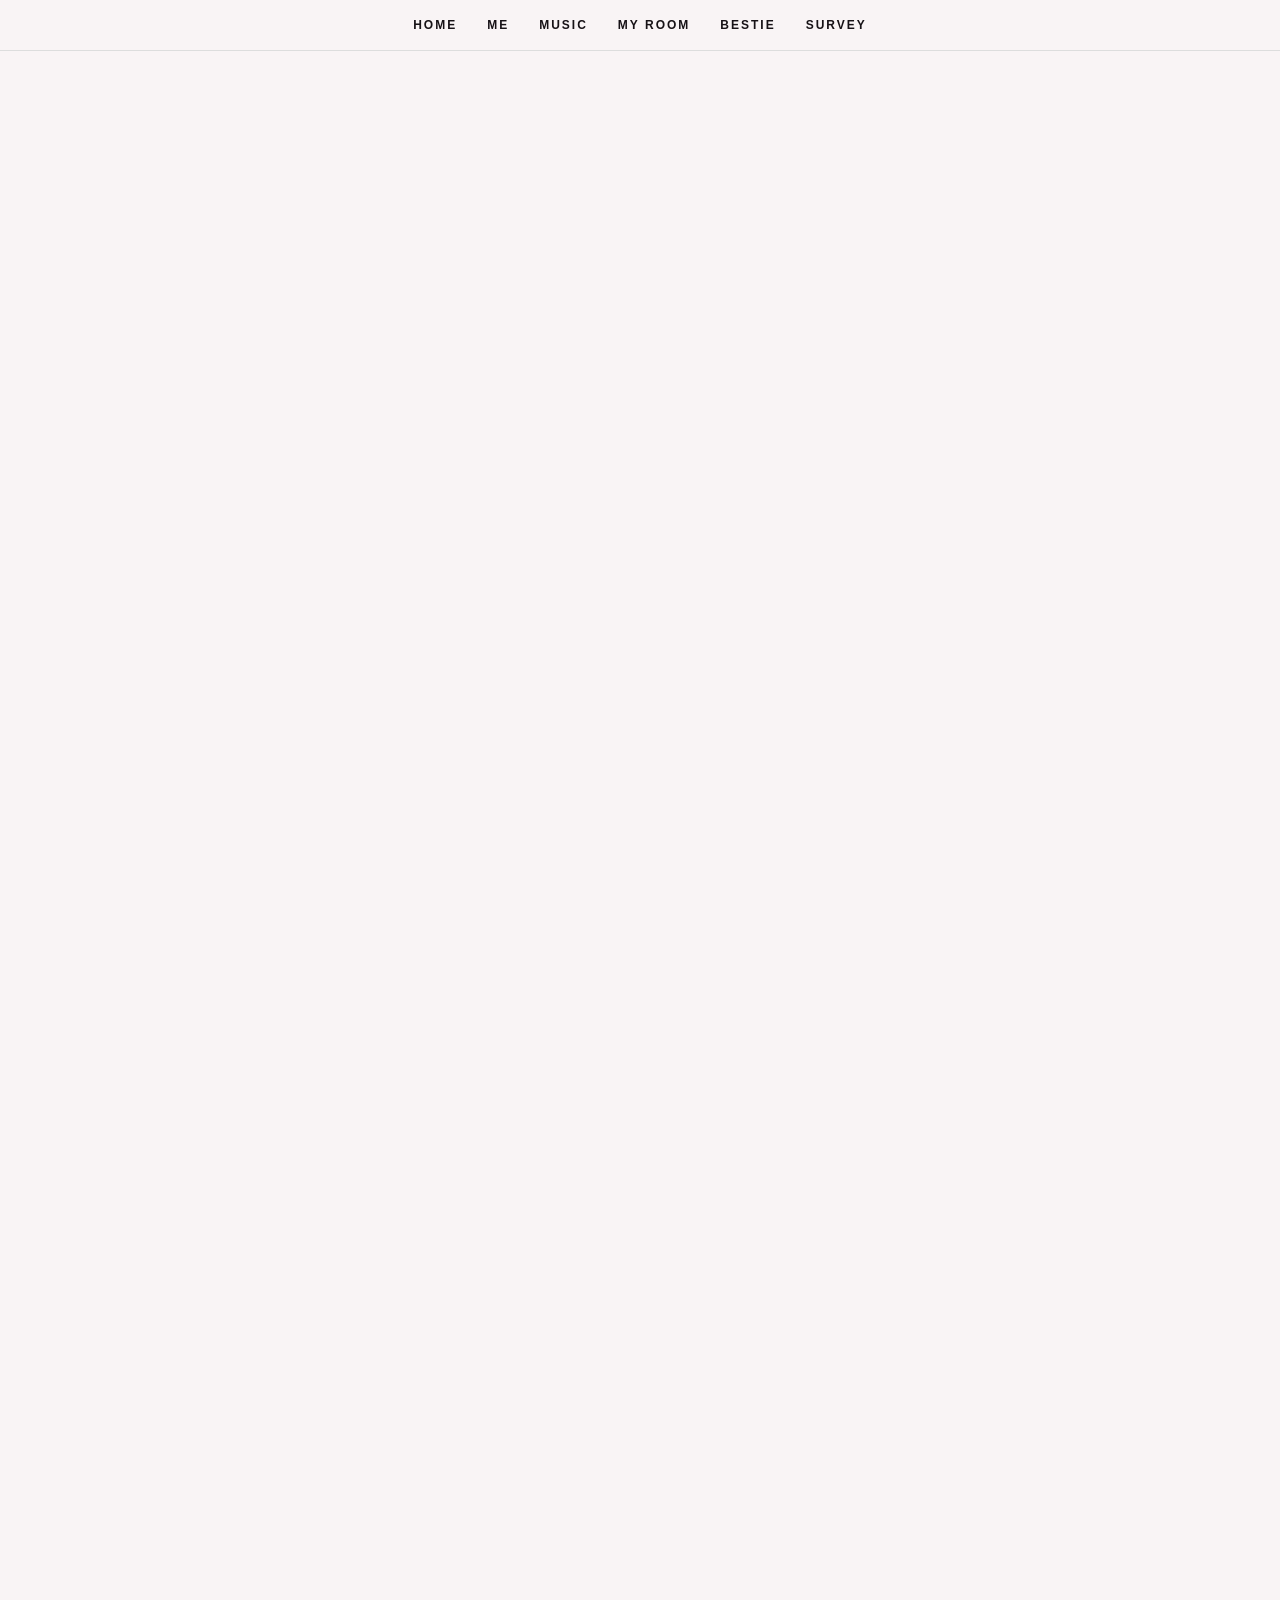
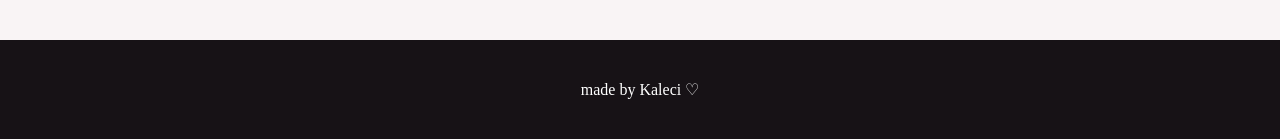
<file: katyni-website/index.html>
<!DOCTYPE html>
<html lang="en">

<head>

    <meta charset="UTF-8">
    <meta name="viewport" content="width=device-width, initial-scale=1.0">

    <title>Kaleci ♡</title>

    <link rel="stylesheet" href="style.css">

</head>


<body>


    <!-- =========================
         NAVIGATION
    ========================= -->

    <nav>

        <a href="#home">HOME</a>

        <a href="#me">ME</a>

        <a href="#music">MUSIC</a>

        <a href="#room">MY ROOM</a>

        <a href="#bestie">BESTIE</a>

        <a href="#survey">SURVEY</a>

    </nav>



    <!-- =========================
         HOME
    ========================= -->

    <section id="home" class="section home">

        <div class="home-text">

            <p class="eyebrow">
                WELCOME TO MY LITTLE CORNER OF THE INTERNET ♡
            </p>

            <h1>
                HI, I'M<br>
                <span>KALECI.</span>
            </h1>

            <p>
                A little website about me, my music,
                the things I love, the people I care about,
                and all the random creative things
                happening in my world.
            </p>

        </div>


        <div class="home-image">

            <img
                src="images/me1.jpg"
                alt="Photo of Kaleci">

        </div>

    </section>



    <!-- =========================
         HOBBIES
    ========================= -->

    <section class="section hobbies-section">

        <p class="eyebrow">
            A LITTLE ABOUT ME
        </p>

        <h2>
            THINGS I<br>
            <span>LOVE TO DO.</span>
        </h2>

        <p class="hobby-intro">

            When I'm not hanging out with my people
            or listening to music, I'm usually making,
            creating, or learning something new.

        </p>


        <div class="hobby-grid">


            <div class="hobby-card">

                <span>01</span>

                <h3>
                    🛼 Skating
                </h3>

                <p>
                    I love skating and just getting
                    out and having fun.
                </p>

            </div>


            <div class="hobby-card">

                <span>02</span>

                <h3>
                    🧶 Crocheting
                </h3>

                <p>
                    I like making things with my own
                    hands and watching an idea come together.
                </p>

            </div>


            <div class="hobby-card">

                <span>03</span>

                <h3>
                    🧁 Baking
                </h3>

                <p>
                    Baking is one of my favorite ways
                    to be creative and make something yummy.
                </p>

            </div>


            <div class="hobby-card">

                <span>04</span>

                <h3>
                    💻 Coding
                </h3>

                <p>
                    I love learning how websites work
                    and creating things from scratch.
                </p>

            </div>


            <div class="hobby-card">

                <span>05</span>

                <h3>
                    🪡 Sewing
                </h3>

                <p>
                    I enjoy creating and putting different
                    pieces together into something new.
                </p>

            </div>


            <div class="hobby-card">

                <span>06</span>

                <h3>
                    🎨 Painting
                </h3>

                <p>
                    Painting gives me a way to turn ideas
                    into something visual.
                </p>

            </div>


        </div>

    </section>



    <!-- =========================
         ME
    ========================= -->

    <section id="me" class="section me-section">

        <div class="me-inner">

            <p class="eyebrow">
                01 / ABOUT ME
            </p>

            <h2>
                THIS IS<br>
                <span>ME.</span>
            </h2>


            <div class="me-grid">


                <img
                    src="images/me2.jpg"
                    alt="Photo of Kaleci"
                    class="me-photo">


                <div class="me-text">

                    <p>
                        Hi, I'm Kaleci ♡
                    </p>

                    <p>
                        This little corner of the internet
                        is basically me in website form —
                        my music, my people, my memories,
                        my goals, and all the random things
                        that make me happy.
                    </p>

                </div>


            </div>

        </div>

    </section>



    <!-- =========================
         MUSIC
    ========================= -->

    <section id="music" class="section music-section">

        <div class="music-inner">

            <p class="eyebrow">
                02 / MY MUSIC
            </p>

            <h2>
                MY<br>
                <span>SOUNDTRACK.</span>
            </h2>

            <p class="music-intro">
                A few songs that feel like me ♡
            </p>


            <div class="song-list">


                <!-- SONG 1 -->

                <div class="song-card">

                    <div class="song-number">
                        01
                    </div>

                    <div class="song-info">

                        <p class="song-title">
                            The Way Life Goes
                        </p>

                        <p class="artist">
                            Lil Uzi Vert
                        </p>

                    </div>

                    <a
                        href="https://open.spotify.com/track/5nmpCXojzwDA4KlWm1MrpE"
                        target="_blank"
                        class="play-button">

                        ▶

                    </a>

                </div>


                <!-- SONG 2 -->

                <div class="song-card">

                    <div class="song-number">
                        02
                    </div>

                    <div class="song-info">

                        <p class="song-title">
                            b i g f e e l i n g s
                        </p>

                        <p class="artist">
                            WILLOW
                        </p>

                    </div>

                    <a
                        href="https://open.spotify.com/track/1sjWpZDKURy4UrAvrHf7ej"
                        target="_blank"
                        class="play-button">

                        ▶

                    </a>

                </div>


            </div>



            <!-- WHY MUSIC -->

            <div class="why-music">

                <p class="eyebrow">
                    WHY I LOVE THESE
                </p>


                <div class="music-reasons">


                    <div class="reason-card">

                        <span>
                            01
                        </span>

                        <h3>
                            The Way Life Goes
                        </h3>

                        <p>
                           This one represent alot people emotion because sometimes talk about feeling doesnt work or it awkward mentioning them, and willow just amazing artist in general.
                        </p>

                    </div>


                    <div class="reason-card">

                        <span>
                            02
                        </span>

                        <h3>
                            Big Feelings
                        </h3>

                        <p>
                            This song is one of those songs that remind me that just cause someone hurt u the world still rotate so it no point holding on pain.
                        </p>

                    </div>


                </div>

            </div>

        </div>

    </section>



    <!-- =====================================================
         MY ROOM
    ===================================================== -->

    <section id="room" class="section my-room">

        <div class="room-inner">

            <p class="eyebrow">
                03 / MY ROOM
            </p>

            <h2>
                WELCOME TO<br>
                <span>MY ROOM.</span>
            </h2>

            <p class="room-intro">
                click around & see what you find ♡
            </p>


            <div class="room-game">

                <div class="bedroom">


                    <!-- WALL -->

                    <div class="bedroom-wall"></div>


                    <!-- FLOOR -->

                    <div class="bedroom-floor"></div>



                    <!-- RIHANNA -->

                    <button
                        class="room-poster poster-rihanna"
                        onclick="roomMessage('RIHANNA ♡ One of the artists on my wall.')">

                        RIHANNA

                    </button>



                    <!-- BEYONCE -->

                    <button
                        class="room-poster poster-beyonce"
                        onclick="roomMessage('BEYONCÉ ♡ Another icon on my wall.')">

                        BEYONCÉ

                    </button>



                    <!-- WILLOW -->

                    <button
                        class="room-poster poster-willow"
                        onclick="roomMessage('WILLOW ♡ Her music is definitely part of my soundtrack.')">

                        WILLOW

                    </button>



                    <!-- =========================
                         DR PEPPER + MONSTER
                    ========================= -->

                    <div class="can-shelves">


                        <div class="can-shelf">


                            <button
                                class="drink-can drpepper-can"
                                onclick="roomMessage('DR PEPPER 🥤 One of the cans in my collection.')">

                                DRP

                            </button>


                            <button
                                class="drink-can monster-can"
                                onclick="roomMessage('MONSTER ⚡ Another one for the collection.')">

                                M

                            </button>


                            <button
                                class="drink-can drpepper-can"
                                onclick="roomMessage('DR PEPPER 🥤 You found another one!')">

                                DRP

                            </button>


                            <button
                                class="drink-can monster-can"
                                onclick="roomMessage('MONSTER ⚡ Energy drink shelf.')">

                                M

                            </button>


                        </div>



                        <div class="can-shelf">


                            <button
                                class="drink-can monster-can"
                                onclick="roomMessage('MONSTER ⚡ Shelf number two.')">

                                M

                            </button>


                            <button
                                class="drink-can drpepper-can"
                                onclick="roomMessage('DR PEPPER 🥤 Another one!')">

                                DRP

                            </button>


                            <button
                                class="drink-can monster-can"
                                onclick="roomMessage('MONSTER ⚡ More cans!')">

                                M

                            </button>


                            <button
                                class="drink-can drpepper-can"
                                onclick="roomMessage('DR PEPPER 🥤 You found another one.')">

                                DRP

                            </button>


                        </div>

                    </div>



                    <!-- =========================
                         BED
                    ========================= -->

                    <button
                        class="room-bed"
                        onclick="roomMessage('MY BED 🖤 Just a regular blanket and a comfy place to chill.')">


                        <div class="room-pillow"></div>

                        <div class="regular-bed-blanket"></div>


                    </button>



                    <!-- =========================
                         DESK
                    ========================= -->

                    <div class="room-desk">


                        <button
                            class="room-computer"
                            onclick="openRoomComputer()">


                            <div class="computer-screen">
                                MY SPACE ♡
                            </div>


                            <div class="computer-stand"></div>


                        </button>


                        <div class="computer-keyboard"></div>


                    </div>



                    <!-- MIRROR -->

                    <button
                        class="room-mirror"
                        onclick="roomMessage('MIRROR CHECK ✨ You found another part of my room!')">

                        🪞

                    </button>


                </div>



                <!-- ROOM MESSAGE -->

                <div
                    id="roomMessage"
                    class="room-message">

                    CLICK SOMETHING IN THE ROOM 👀

                </div>


            </div>

        </div>

    </section>



    <!-- =====================================================
         MYSPACE COMPUTER
    ===================================================== -->

    <div
        id="roomComputerPopup"
        class="room-computer-popup">


        <div class="myspace-page">


            <!-- TOP BAR -->

            <div class="myspace-topbar">

                <span>
                    ✦ K A L E C I ' S &nbsp; P R O F I L E ✦
                </span>


                <button
                    onclick="closeRoomComputer()"
                    class="myspace-close">

                    X

                </button>

            </div>



            <!-- NAV -->

            <div class="myspace-nav">

                HOME
                &nbsp; | &nbsp;
                PROFILE
                &nbsp; | &nbsp;
                OUTFITS
                &nbsp; | &nbsp;
                MUSIC
                &nbsp; | &nbsp;
                BLOG

            </div>



            <!-- CONTENT -->

            <div class="myspace-content">


                <h2 class="myspace-name">
                    Kaleci ♡
                </h2>


                <p class="myspace-online">
                    online now • welcome to my page!
                </p>



                <div class="myspace-grid">


                    <!-- LEFT SIDE -->

                    <div>


                        <img
                            src="images/me1.jpg"
                            alt="Photo of Kaleci"
                            class="myspace-photo">


                        <div class="myspace-box">


                            <h3>
                                ABOUT ME
                            </h3>


                            <p>
                                hiiii ♡ this is my little
                                2000s-style profile.

                                I love music, creating things,
                                coding, skating, baking,
                                sewing, painting and spending
                                time with my people.
                            </p>


                        </div>

                    </div>



                    <!-- RIGHT SIDE -->

                    <div>


                        <!-- MOOD -->

                        <div class="myspace-box">

                            <h3>
                                MY MOOD
                            </h3>

                            <p>
                                ♪ listening to music +
                                making something new ♪
                            </p>

                        </div>



                        <!-- TOP OUTFITS -->

                        <div class="myspace-box">

                            <h3>
                                TOP OUTFITS
                            </h3>


                            <div class="outfit-grid">


                                <div class="outfit-card">

                                    <img
                                        src="images/outfit1.jpg"
                                        alt="Outfit 1">

                                    <span>
                                        01
                                    </span>

                                </div>


                                <div class="outfit-card">

                                    <img
                                        src="images/outfit2.jpg"
                                        alt="Outfit 2">

                                    <span>
                                        02
                                    </span>

                                </div>


                                <div class="outfit-card">

                                    <img
                                        src="images/outfit3.jpg"
                                        alt="Outfit 3">

                                    <span>
                                        03
                                    </span>

                                </div>


                                <div class="outfit-card">

                                    <img
                                        src="images/outfit4.jpg"
                                        alt="Outfit 4">

                                    <span>
                                        04
                                    </span>

                                </div>


                            </div>

                        </div>



                        <!-- FAVORITES -->

                        <div class="myspace-box">

                            <h3>
                                MY FAVORITES
                            </h3>

                            <p>
                                Music • my people •
                                creative projects •
                                my room • making websites •
                                collecting memories
                            </p>

                        </div>



                        <!-- BLOG -->

                        <div class="myspace-box">

                            <h3>
                                RECENT BLOG
                            </h3>

                            <p>
                                "Welcome to my room!!
                                Click around because there
                                are little secrets everywhere ♡"
                            </p>

                        </div>


                    </div>

                </div>

            </div>



            <div class="myspace-footer">

                this page is part of Kaleci's 2000s bedroom game ♡

            </div>


        </div>

    </div>



    <!-- =====================================================
         BESTIE
    ===================================================== -->

    <section id="bestie" class="section bestie-section">

        <div class="bestie-inner">


            <p class="eyebrow">
                04 / MY BESTIE
            </p>


            <h2>
                MY<br>
                <span>BESTIE.</span>
            </h2>



            <div class="bestie-grid">


                <!-- BESTIE PHOTO -->

                <div class="bestie-photo-wrap">


                    <img
                        src="images/bestie.jpg"
                        alt="My bestie"
                        class="bestie-photo">


                    <div class="photo-tape">
                        ♡ BESTIES ♡
                    </div>


                </div>



                <!-- BESTIE TEXT -->

                <div class="bestie-text">


                    <p class="bestie-title">
                        my person ♡
                    </p>


                    <p>
                      This is my best friend and godsister nina,we meet when we was nine in 5th
                     ironiclly she was my bully all throught fifth grade until my brithday party
                    on april 10 when i had extra invite and she took it every since we are interlocked.
                     <p>
                        


                   



            


                



                

            </div>

        </div>

    </section>



    <!-- =====================================================
         SURVEY
    ===================================================== -->

    <section id="survey" class="section survey-section">

        <div class="survey-inner">


            <p class="eyebrow">
                05 / YOUR TURN
            </p>


            <h2>
                TELL ME<br>
                <span>WHAT YOU THINK.</span>
            </h2>


            <p class="survey-intro">

                You made it this far...
                now tell me what you think
                about my website ♡

            </p>


            <div class="survey-box">

                <p>
                  <iframe src="https://docs.google.com/forms/d/e/1FAIpQLSdptu9XjfrG44m8Hha9HPX4TdSrRn-py2E4ddKjdOde-EquAg/viewform?embedded=true" width="640" height="1155" frameborder="0" marginheight="0" marginwidth="0">Loading…</iframe>
                </p>

            </div>


        </div>

    </section>



    <!-- =========================
         FOOTER
    ========================= -->

    <footer>

        made by Kaleci ♡

    </footer>



    <!-- =========================
         JAVASCRIPT
    ========================= -->

    <script src="script.js"></script>


</body>

</html>
</file>
<file: katyni-website/style.css>
* {
    box-sizing: border-box;
    scroll-behavior: smooth;
}

body {
    margin: 0;
    background: #f9f4f5;
    color: #171216;
    font-family: Arial, Helvetica, sans-serif;
}


/* =========================
   NAVIGATION
========================= */

nav {
    position: sticky;
    top: 0;
    z-index: 100;

    display: flex;
    justify-content: center;
    gap: 30px;

    padding: 18px;

    background: rgba(249,244,245,.96);
    border-bottom: 1px solid #ddd;
}

nav a {
    color: #171216;
    text-decoration: none;

    font-size: 12px;
    font-weight: bold;
    letter-spacing: 2px;

    transition: .2s;
}

nav a:hover {
    color: #a64d70;
}


/* =========================
   GENERAL
========================= */

.section {
    padding: 110px 10%;
    max-width: 1200px;
    margin: auto;
}

.eyebrow {
    font-size: 11px;
    letter-spacing: 3px;
    font-weight: bold;
    margin-bottom: 25px;
}

h1,
h2 {
    font-family: Georgia, serif;
}

h2 {
    font-size: clamp(45px, 7vw, 90px);
    line-height: .9;
    margin: 0 0 35px;
}

h2 span {
    color: #a64d70;
}


/* =========================
   HOME
========================= */

.home {
    min-height: 90vh;

    display: grid;
    grid-template-columns: 1fr 1fr;

    gap: 60px;
    align-items: center;
}

.home h1 {
    font-size: clamp(55px, 8vw, 110px);
    line-height: .85;
    margin: 0;
}

.home h1 span {
    color: #a64d70;
}

.home-text p:not(.eyebrow) {
    max-width: 550px;

    font-family: Georgia, serif;
    font-size: 21px;
    line-height: 1.6;

    color: #555;
}

.home-image img {
    width: 100%;
    max-width: 430px;
    height: 550px;

    object-fit: cover;

    display: block;
    margin-left: auto;

    border: 8px solid white;

    box-shadow:
        12px 15px 0 #e8cbd6;
}


/* =========================
   HOBBIES
========================= */

.hobbies-section {
    padding-top: 50px;
}

.hobby-intro {
    max-width: 650px;

    font-family: Georgia, serif;
    font-size: 21px;
    line-height: 1.6;

    margin: 25px 0 50px;

    color: #555;
}

.hobby-grid {
    display: grid;
    grid-template-columns: repeat(3, 1fr);

    gap: 20px;
}

.hobby-card {
    padding: 30px;
    min-height: 180px;

    background: #f7e9ee;

    border: 1px solid rgba(0,0,0,.08);

    transition: .3s;
}

.hobby-card:hover {
    transform:
        translateY(-8px)
        rotate(-1deg);

    box-shadow:
        8px 12px 25px rgba(0,0,0,.12);
}

.hobby-card span {
    font-size: 11px;
    letter-spacing: 2px;
    opacity: .5;
}

.hobby-card h3 {
    font-family: Georgia, serif;
    font-size: 25px;

    margin: 18px 0 12px;
}

.hobby-card p {
    line-height: 1.6;
    color: #666;
}


/* =========================
   ME
========================= */

.me-section {
    max-width: none;
    background: #eee2e6;
}

.me-inner {
    max-width: 1200px;
    margin: auto;
}

.me-grid {
    display: grid;
    grid-template-columns: 1fr 1fr;

    gap: 60px;

    align-items: center;
}

.me-photo {
    width: 100%;
    max-width: 400px;

    display: block;

    border: 7px solid white;

    box-shadow:
        10px 12px 0 #d6b7c3;
}

.me-text {
    font-family: Georgia, serif;

    font-size: 22px;
    line-height: 1.7;

    color: #555;
}


/* =========================
   MUSIC
========================= */

.music-section {
    max-width: none;

    background: #171216;
    color: white;
}

.music-inner {
    max-width: 1200px;
    margin: auto;
}

.music-section .eyebrow {
    color: white;
}

.music-intro {
    font-family: Georgia, serif;

    font-size: 22px;

    margin-bottom: 50px;

    color: #e8a9c2;
}

.song-list {
    max-width: 800px;
}

.song-card {
    display: flex;
    align-items: center;

    gap: 25px;

    padding: 25px 10px;

    border-bottom:
        1px solid rgba(255,255,255,.2);

    transition: .2s;
}

.song-card:hover {
    padding-left: 20px;
}

.song-number {
    font-size: 12px;
    opacity: .5;
    width: 30px;
}

.song-info {
    flex: 1;
}

.song-title {
    font-size: 25px;
    margin: 0 0 6px;
}

.artist {
    font-size: 13px;
    opacity: .55;
    margin: 0;
}

.play-button {
    width: 45px;
    height: 45px;

    border-radius: 50%;

    border: 1px solid white;

    background: transparent;

    color: white;

    display: flex;
    align-items: center;
    justify-content: center;

    text-decoration: none;

    transition: .2s;
}

.play-button:hover {
    background: white;
    color: #171216;
    transform: scale(1.1);
}

.why-music {
    margin-top: 100px;
    max-width: 900px;
}

.music-reasons {
    display: grid;
    grid-template-columns: 1fr 1fr;

    gap: 25px;

    margin-top: 35px;
}

.reason-card {
    padding: 35px;

    border:
        1px solid rgba(255,255,255,.2);

    background:
        rgba(255,255,255,.04);

    transition: .3s;
}

.reason-card:hover {
    transform: translateY(-6px);

    background:
        rgba(255,255,255,.08);
}

.reason-card span {
    font-size: 11px;
    letter-spacing: 2px;

    color: #e8a9c2;
}

.reason-card h3 {
    font-family: Georgia, serif;

    font-size: 28px;

    margin: 20px 0;
}

.reason-card p {
    line-height: 1.7;

    color: #c9c1c5;
}


/* =====================================================
   MY ROOM
===================================================== */

.my-room {
    max-width: none;

    background: #f7eef1;
}

.room-inner {
    max-width: 1200px;
    margin: auto;
}

.room-intro {
    font-family: Georgia, serif;

    font-size: 20px;

    color: #666;

    margin-bottom: 35px;
}

.room-game {
    width: 100%;
}

.bedroom {
    position: relative;

    width: 100%;
    height: 650px;

    overflow: hidden;

    border: 5px solid #080808;

    box-shadow:
        10px 15px 30px rgba(0,0,0,.25);
}


/* WALL */

.bedroom-wall {
    position: absolute;

    inset: 0 0 32% 0;

    background:
        repeating-linear-gradient(
            90deg,
            #292929 0 48px,
            #2c2c2c 49px 51px
        );
}


/* HARDWOOD FLOOR */

.bedroom-floor {
    position: absolute;

    left: 0;
    right: 0;
    bottom: 0;

    height: 32%;

    background:
        repeating-linear-gradient(
            90deg,
            #704d3b 0 85px,
            #593c30 86px 90px
        );

    border-top: 6px solid #111;
}


/* =========================
   POSTERS
========================= */

.room-poster {
    position: absolute;

    width: 135px;
    height: 175px;

    border: 5px solid #111;

    color: white;

    font-family: Georgia, serif;

    font-size: 21px;

    font-weight: bold;

    cursor: pointer;

    display: flex;

    align-items: center;
    justify-content: center;

    text-align: center;

    box-shadow:
        7px 8px 0 rgba(0,0,0,.4);

    transition: .2s;

    z-index: 4;
}

.room-poster:hover {
    transform:
        scale(1.07)
        rotate(0deg);
}

.poster-rihanna {
    left: 8%;
    top: 45px;

    background: #563f3c;

    transform: rotate(-5deg);
}

.poster-beyonce {
    left: 40%;
    top: 65px;

    background: #756043;

    transform: rotate(4deg);
}

.poster-willow {
    right: 8%;
    top: 42px;

    background: #333;

    transform: rotate(-4deg);
}


/* =========================
   SHELVES
========================= */

.can-shelves {
    position: absolute;

    left: 5%;
    top: 270px;

    width: 230px;

    z-index: 5;
}

.can-shelf {
    height: 70px;

    margin-bottom: 18px;

    background: #3b2821;

    border-bottom: 9px solid #111;

    display: flex;

    align-items: flex-end;
    justify-content: space-evenly;

    padding-bottom: 7px;
}


/* CANS */

.drink-can {
    width: 28px;
    height: 52px;

    border-radius:
        7px 7px 5px 5px;

    border: 2px solid #111;

    color: white;

    font-size: 8px;

    font-weight: bold;

    writing-mode: vertical-rl;

    cursor: pointer;

    transition: .2s;
}

.drink-can:hover {
    transform:
        translateY(-9px)
        rotate(4deg);
}

.drpepper-can {
    background: #7d151c;
}

.monster-can {
    background: #171717;

    color: #78b82a;
}


/* =========================
   BED
========================= */

.room-bed {
    position: absolute;

    left: 28%;
    bottom: 14%;

    width: 430px;
    height: 190px;

    background: #171717;

    border: 5px solid #080808;

    border-radius:
        18px 18px 5px 5px;

    cursor: pointer;

    box-shadow:
        10px 12px 0 rgba(0,0,0,.35);

    z-index: 3;
}

.room-pillow {
    position: absolute;

    left: 20px;
    top: 20px;

    width: 120px;
    height: 65px;

    background: #ddd;

    border: 4px solid #222;

    border-radius: 20px;
}

.regular-bed-blanket {
    position: absolute;

    right: 12px;
    top: 18px;

    width: 65%;
    height: 145px;

    background: #454545;

    border: 4px solid #222;

    border-radius: 12px;
}


/* =========================
   DESK
========================= */

.room-desk {
    position: absolute;

    right: 6%;
    bottom: 14%;

    width: 230px;
    height: 135px;

    background: #583d31;

    border: 5px solid #15100e;

    z-index: 5;

    box-shadow:
        7px 8px 0 rgba(0,0,0,.35);
}


/* COMPUTER */

.room-computer {
    position: absolute;

    left: 42px;
    top: -82px;

    width: 145px;
    height: 92px;

    padding: 0;

    background: #111;

    border: 7px solid #222;

    border-radius: 5px;

    cursor: pointer;

    box-shadow:
        5px 6px 0 rgba(0,0,0,.4);

    transition: .2s;
}

.room-computer:hover {
    transform: scale(1.05);
}

.computer-screen {
    width: 100%;
    height: 100%;

    display: flex;

    align-items: center;
    justify-content: center;

    color: #ddd;

    font-size: 12px;

    letter-spacing: 1px;

    background:
        linear-gradient(
            135deg,
            #57405e,
            #18252d
        );
}

.computer-stand {
    position: absolute;

    left: 45px;
    top: 85px;

    width: 35px;
    height: 22px;

    background: #222;
}

.computer-keyboard {
    position: absolute;

    left: 43px;
    top: 20px;

    width: 140px;
    height: 25px;

    background: #222;

    border: 2px solid #111;

    border-radius: 3px;
}


/* =========================
   MIRROR
========================= */

.room-mirror {
    position: absolute;

    right: 27%;
    top: 285px;

    width: 75px;
    height: 120px;

    border: 5px solid #111;

    border-radius: 50%;

    background: #657276;

    font-size: 30px;

    cursor: pointer;

    z-index: 5;

    transition: .2s;
}

.room-mirror:hover {
    transform: scale(1.08);
}


/* =========================
   ROOM MESSAGE
========================= */

.room-message {
    margin-top: 15px;

    min-height: 70px;

    padding: 20px;

    background: #171216;

    color: white;

    text-align: center;

    font-family: Georgia, serif;

    font-size: 17px;
}


/* =====================================================
   MYSPACE POPUP
===================================================== */

.room-computer-popup {
    position: fixed;

    inset: 0;

    z-index: 200;

    display: none;

    align-items: center;
    justify-content: center;

    padding: 20px;

    background:
        rgba(0,0,0,.78);
}

.room-computer-popup.open {
    display: flex;
}

.myspace-page {
    width: min(850px, 95vw);

    max-height: 90vh;

    overflow-y: auto;

    background: #f7f7f7;

    color: #222;

    border: 4px solid #222;

    box-shadow:
        12px 14px 0 rgba(0,0,0,.45);

    font-family:
        Arial,
        Helvetica,
        sans-serif;
}

.myspace-topbar {
    background: #222;

    color: white;

    padding: 9px 12px;

    display: flex;

    justify-content: space-between;

    align-items: center;

    font-size: 13px;

    font-weight: bold;
}

.myspace-close {
    width: 28px;
    height: 28px;

    border: 0;

    background: #777;

    color: white;

    cursor: pointer;

    font-weight: bold;
}

.myspace-close:hover {
    background: #999;
}

.myspace-nav {
    background: #eee;

    border-bottom:
        2px solid #aaa;

    padding: 8px 12px;

    color: #333;

    font-size: 11px;
}

.myspace-content {
    padding: 22px;

    background: #f7f7f7;
}

.myspace-name {
    margin: 0 0 5px;

    color: #3e245a;

    font-family: Georgia, serif;

    font-size: 32px;
}

.myspace-online {
    color: #777;

    font-size: 12px;

    margin:
        0 0 20px;
}

.myspace-grid {
    display: grid;

    grid-template-columns:
        230px 1fr;

    gap: 22px;
}

.myspace-photo {
    width: 100%;

    height: 300px;

    object-fit: contain;

    background: #ddd;

    display: block;

    border:
        6px solid white;

    box-shadow:
        0 2px 7px rgba(0,0,0,.3);
}

.myspace-box {
    background: white;

    border:
        1px solid #aaa;

    margin-bottom: 15px;

    color: #222;
}

.myspace-box h3 {
    margin: 0;

    padding: 8px 10px;

    background: #ddd;

    color: #3e245a;

    font-size: 14px;
}

.myspace-box p {
    margin: 0;

    padding: 10px;

    color: #222;

    line-height: 1.5;

    font-size: 13px;
}


/* TOP OUTFITS */

.outfit-grid {
    display: grid;

    grid-template-columns:
        1fr 1fr;

    gap: 10px;

    padding: 10px;
}

.outfit-card {
    position: relative;

    height: 130px;

    overflow: hidden;

    background: #ddd;

    border:
        2px solid white;
}

.outfit-card img {
    width: 100%;

    height: 100%;

    object-fit: cover;

    display: block;
}

.outfit-card span {
    position: absolute;

    left: 5px;
    bottom: 5px;

    padding:
        3px 6px;

    background:
        rgba(0,0,0,.7);

    color: white;

    font-size: 9px;
}

.myspace-footer {
    padding: 12px;

    background: #eee;

    border-top:
        1px solid #aaa;

    text-align: center;

    color: #555;

    font-size: 11px;
}


/* =========================
   SURVEY
========================= */

.survey-section {
    max-width: none;

    background: #f7e9ee;
}

.survey-inner {
    max-width: 1200px;
    margin: auto;
}

.survey-intro {
    font-family: Georgia, serif;

    font-size: 20px;

    max-width: 600px;

    line-height: 1.6;

    margin-bottom: 40px;
}

.survey-box {
    max-width: 800px;

    margin: 0 auto;

    background: white;

    padding: 30px;

    text-align: center;

    box-shadow:
        8px 10px 25px rgba(0,0,0,.12);
}


/* =========================
   FOOTER
========================= */

footer {
    padding: 40px;

    text-align: center;

    background: #171216;

    color: white;

    font-family: Georgia, serif;
}


/* =========================
   MOBILE
========================= */

@media (max-width: 750px) {

    nav {
        gap: 12px;
        flex-wrap: wrap;
    }

    nav a {
        font-size: 9px;
        letter-spacing: 1px;
    }

    .section {
        padding: 80px 6%;
    }

    .home {
        grid-template-columns: 1fr;
    }

    .home-image img {
        margin: 0 auto;
        height: 450px;
    }

    .hobby-grid {
        grid-template-columns: 1fr;
    }

    .me-grid {
        grid-template-columns: 1fr;
    }

    .music-reasons {
        grid-template-columns: 1fr;
    }

    .bedroom {
        height: 700px;
    }

    .room-poster {
        width: 80px;
        height: 110px;
        font-size: 12px;
    }

    .can-shelves {
        left: 3%;
        width: 150px;
    }

    .room-bed {
        left: 4%;
        width: 58%;
        height: 150px;
    }

    .regular-bed-blanket {
        height: 110px;
    }

    .room-desk {
        right: 3%;
        width: 28%;
        height: 90px;
    }

    .room-computer {
        left: 15px;
        top: -65px;

        width: 110px;
        height: 70px;
    }

    .computer-stand {
        display: none;
    }

    .computer-keyboard {
        left: 15px;
        width: 110px;
    }

    .room-mirror {
        display: none;
    }

    .myspace-grid {
        grid-template-columns: 1fr;
    }

    .myspace-photo {
        max-width: 230px;
    }

}


/* =========================
   REDUCED MOTION
========================= */

@media (prefers-reduced-motion: reduce) {

    .room-poster,
    .drink-can,
    .room-computer,
    .room-mirror,
    .hobby-card {
        transition: none;
    }

    * {
        scroll-behavior: auto;
    }

}/* =========================
   LOADING SCREEN
========================= */

#loading-screen {
    position: fixed;
    inset: 0;

    z-index: 9999;

    display: flex;
    align-items: center;
    justify-content: center;

    background: #171216;

    color: white;

    text-align: center;

    transition:
        opacity 0.8s ease,
        visibility 0.8s ease;
}

#loading-screen.hide {
    opacity: 0;
    visibility: hidden;
}

.loading-content {
    width: min(500px, 85%);
}

.loading-small {
    font-size: 11px;

    letter-spacing: 5px;

    margin-bottom: 25px;

    color: #e8a9c2;
}

.loading-content h1 {
    margin: 0;

    font-family: Georgia, serif;

    font-size: clamp(50px, 9vw, 90px);

    line-height: .85;
}

.loading-content h1 span {
    color: #e8a9c2;
}

.loading-text {
    margin-top: 30px;

    font-family: Georgia, serif;

    color: #c9c1c5;

    font-size: 16px;
}

.loading-bar {
    width: 100%;
    height: 4px;

    margin-top: 30px;

    background: #393238;

    overflow: hidden;
}

.loading-progress {
    width: 0%;
    height: 100%;

    background: #e8a9c2;

    animation: loadingProgress 2.2s ease forwards;
}

@keyframes loadingProgress {

    from {
        width: 0%;
    }

    to {
        width: 100%;
    }

}
/* =========================
   BESTIE SECTION
========================= */

.bestie-section {
    max-width: none;
    background: #eee2e6;
}

.bestie-inner {
    max-width: 1200px;
    margin: auto;
}

.bestie-grid {
    display: grid;
    grid-template-columns: 1fr 1fr;

    gap: 70px;

    align-items: center;
}


/* BESTIE PHOTO */

.bestie-photo-wrap {
    position: relative;

    width: 100%;
    max-width: 430px;

    transform: rotate(-2deg);
}

.bestie-photo {
    width: 100%;
    height: 500px;

    object-fit: cover;

    display: block;

    padding: 12px;

    background: white;

    box-shadow:
        10px 12px 0 #d6b7c3;
}


/* LITTLE TAPE */

.photo-tape {
    position: absolute;

    top: -15px;
    left: 50%;

    transform:
        translateX(-50%)
        rotate(3deg);

    padding: 8px 20px;

    background: #e8a9c2;

    color: #171216;

    font-size: 11px;

    font-weight: bold;

    letter-spacing: 2px;

    box-shadow:
        3px 4px 0 rgba(0,0,0,.12);
}


/* TEXT */

.bestie-text {
    font-family: Georgia, serif;

    font-size: 20px;

    line-height: 1.7;

    color: #555;
}

.bestie-title {
    color: #a64d70;

    font-size: 30px;

    font-weight: bold;
}


/* BUTTON */

.bestie-button {
    margin-top: 20px;

    padding: 15px 22px;

    border: 2px solid #171216;

    background: #171216;

    color: white;

    font-size: 11px;

    font-weight: bold;

    letter-spacing: 1px;

    cursor: pointer;

    transition: .2s;
}

.bestie-button:hover {
    background: #a64d70;

    transform:
        translateY(-3px)
        rotate(-1deg);
}


/* MESSAGE */

.bestie-message {
    min-height: 30px;

    margin-top: 20px;

    color: #a64d70;

    font-weight: bold;
}


/* MEMORY CARDS */

.bestie-memories {
    display: grid;

    grid-template-columns:
        repeat(3, 1fr);

    gap: 20px;

    margin-top: 80px;
}

.memory-card {
    padding: 30px;

    min-height: 180px;

    background: #f7e9ee;

    border:
        1px solid rgba(0,0,0,.08);

    transition: .3s;
}

.memory-card:hover {
    transform:
        translateY(-7px)
        rotate(1deg);

    box-shadow:
        8px 12px 20px rgba(0,0,0,.12);
}

.memory-card span {
    font-size: 11px;

    letter-spacing: 2px;

    color: #a64d70;
}

.memory-card h3 {
    font-family: Georgia, serif;

    font-size: 24px;

    margin: 18px 0 10px;
}

.memory-card p {
    color: #666;

    line-height: 1.6;
}


/* MOBILE */

@media (max-width: 750px) {

    .bestie-grid {
        grid-template-columns: 1fr;

        gap: 40px;
    }

    .bestie-photo {
        height: 430px;
    }

    .bestie-memories {
        grid-template-columns: 1fr;
    }

}```css
/* =================================
   ✦ LITTLE ANIMATIONS ✦
================================= */


/* SMOOTH PAGE */

html {
    scroll-behavior: smooth;
}


/* SECTION REVEAL */

.section {
    opacity: 0;
    transform: translateY(25px);
    transition:
        opacity 0.8s ease,
        transform 0.8s ease;
}

.section.show-section {
    opacity: 1;
    transform: translateY(0);
}


/* CARDS FLOAT SLIGHTLY */

.hobby-card,
.song-card,
.reason-card,
.memory-card {
    transition:
        transform 0.3s ease,
        box-shadow 0.3s ease;
}

.hobby-card:hover,
.song-card:hover,
.reason-card:hover,
.memory-card:hover {
    transform: translateY(-7px);
}


/* PHOTOS */

img {
    transition:
        transform 0.4s ease,
        filter 0.4s ease;
}

.image-hover {
    transform: scale(1.025) rotate(-1deg);
}


/* BESTIE PHOTO */

.bestie-photo-wrap {
    transition:
        transform 0.4s ease;
}

.bestie-photo-wrap:hover {
    transform: rotate(1.5deg) translateY(-5px);
}


/* BUTTONS */

button,
.play-button {
    transition:
        transform 0.25s ease,
        box-shadow 0.25s ease,
        filter 0.25s ease;
}

button:hover,
.play-button:hover {
    transform: translateY(-3px) scale(1.03);
    filter: brightness(1.08);
}


/* ROOM OBJECTS */

.room-poster,
.drink-can,
.room-bed,
.room-computer,
.room-mirror {
    transition:
        transform 0.35s ease,
        filter 0.35s ease;
}

.room-poster:hover {
    transform: rotate(-2deg) scale(1.04);
}

.drink-can:hover {
    transform: translateY(-7px) rotate(3deg);
}

.room-bed:hover {
    transform: scale(1.02);
}

.room-mirror:hover {
    transform: rotate(3deg) scale(1.04);
}


/* ROOM MESSAGE */

.message-pop {
    animation: messagePop 0.45s ease;
}

@keyframes messagePop {

    0% {
        opacity: 0;
        transform: translateY(8px) scale(0.96);
    }

    60% {
        transform: translateY(-2px) scale(1.02);
    }

    100% {
        opacity: 1;
        transform: translateY(0) scale(1);
    }

}


/* CLICK SPARKLES */

.click-sparkle {
    position: fixed;
    pointer-events: none;
    z-index: 99999;

    font-size: 18px;

    animation: sparklePop 0.9s ease forwards;
}

@keyframes sparklePop {

    0% {
        opacity: 1;
        transform: scale(0.4) rotate(0deg);
    }

    50% {
        opacity: 1;
        transform: scale(1.3) rotate(90deg);
    }

    100% {
        opacity: 0;
        transform:
            translateY(-35px)
            scale(0.3)
            rotate(180deg);
    }

}


/* FLOATING SPARKLES */

.floating-sparkle {
    position: fixed;
    bottom: -20px;

    pointer-events: none;

    z-index: 2;

    opacity: 0;

    animation:
        sparkleFloat linear forwards;
}

@keyframes sparkleFloat {

    0% {
        opacity: 0;
        transform:
            translateY(0)
            rotate(0deg);
    }

    15% {
        opacity: 0.7;
    }

    70% {
        opacity: 0.45;
    }

    100% {
        opacity: 0;
        transform:
            translateY(-100vh)
            rotate(180deg);
    }

}


/* COMPUTER POPUP */

.room-computer-popup {
    opacity: 0;
    pointer-events: none;

    transition:
        opacity 0.35s ease;
}

.room-computer-popup.computer-open {
    opacity: 1;
    pointer-events: auto;
}


/* COMPUTER WINDOW */

.computer-open .myspace-page {
    animation: computerOpen 0.45s ease;
}

@keyframes computerOpen {

    0% {
        opacity: 0;
        transform:
            scale(0.85)
            translateY(20px);
    }

    100% {
        opacity: 1;
        transform:
            scale(1)
            translateY(0);
    }

}


/* SUBTLE HEADING SHINE */

h1,
h2 {
    background-size: 200% auto;

    animation: headingShine 5s linear infinite;
}

@keyframes headingShine {

    0% {
        background-position: 200% center;
    }

    100% {
        background-position: -200% center;
    }

}
```
</file>
